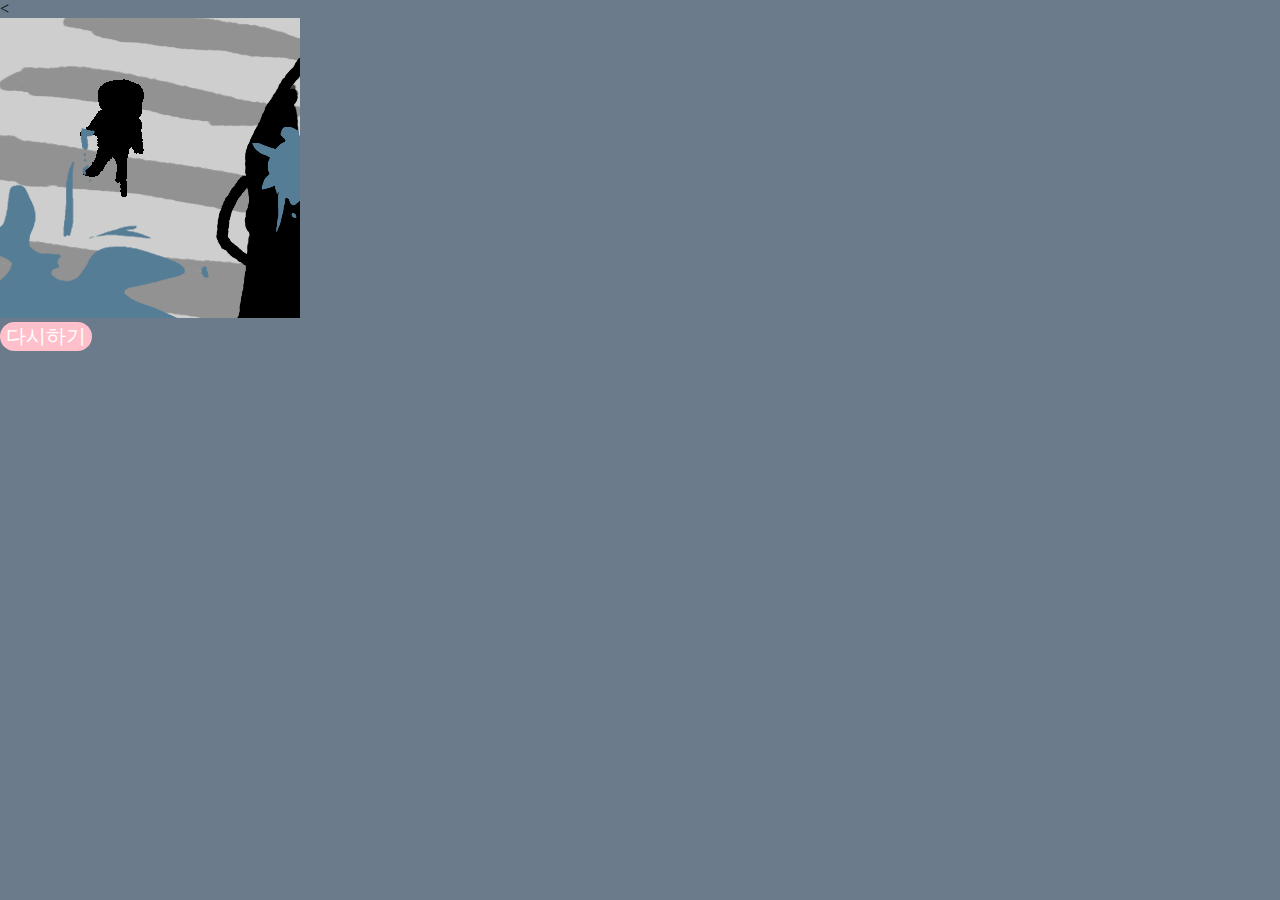
<file: page/result-10.html>
<!DOCTYPE html>
<html lang="ko" dir="ltr">
  <head>
    <  <meta charset="utf-8">
      <meta name="viewport" content="width=device-width, initial-scale=1">
      <meta name="author" content="PandaCoding">
      <meta name="keywords" content="십이간지 연애유형">
      <meta name="description" content="십이간지 연애유형">

      <!--favicon-->
      <link rel="shortcut icon" href="../img/favicon.ico">
      <link rel="apple-touch-icon-precomposed" href="../img/favicon.ico" />



      <link href="https://cdn.jsdelivr.net/npm/bootstrap@5.0.0-beta2/dist/css/bootstrap.min.css" rel="stylesheet" integrity="sha384-BmbxuPwQa2lc/FVzBcNJ7UAyJxM6wuqIj61tLrc4wSX0szH/Ev+nYRRuWlolflfl" crossorigin="anonymous">
      <link rel="preconnect" href="https://fonts.gstatic.com">
      <link href="https://fonts.googleapis.com/css2?family=Nanum+Pen+Script&display=swap" rel="stylesheet">
      <link rel="stylesheet" href="../css/default.css">
      <link rel="stylesheet" href="../css/result.css">
  </head>
  <body>
    <section id="shareResult" class="mx-auto my-5 py-5 px-3">



      <div class="resultname">



      </div>
      <div id="resultImg" class="my-3 col-lg-6 col-md-8 col-sm-10 col-12 mx-auto">
        <img src="../img/image-10.png" alt="0" class="img-fluid">
      </div>
      <div class="resultDesc">


      </div>
      <script type="text/javascript">
        function moveHome(){
          location.href = "/index.html";
        }
      </script>
      <button type="button" class="gohome mt-3 py-2 px-3" onclick="js:moveHome()">다시하기</button>
    </section>
  </body>
</html>
</file>
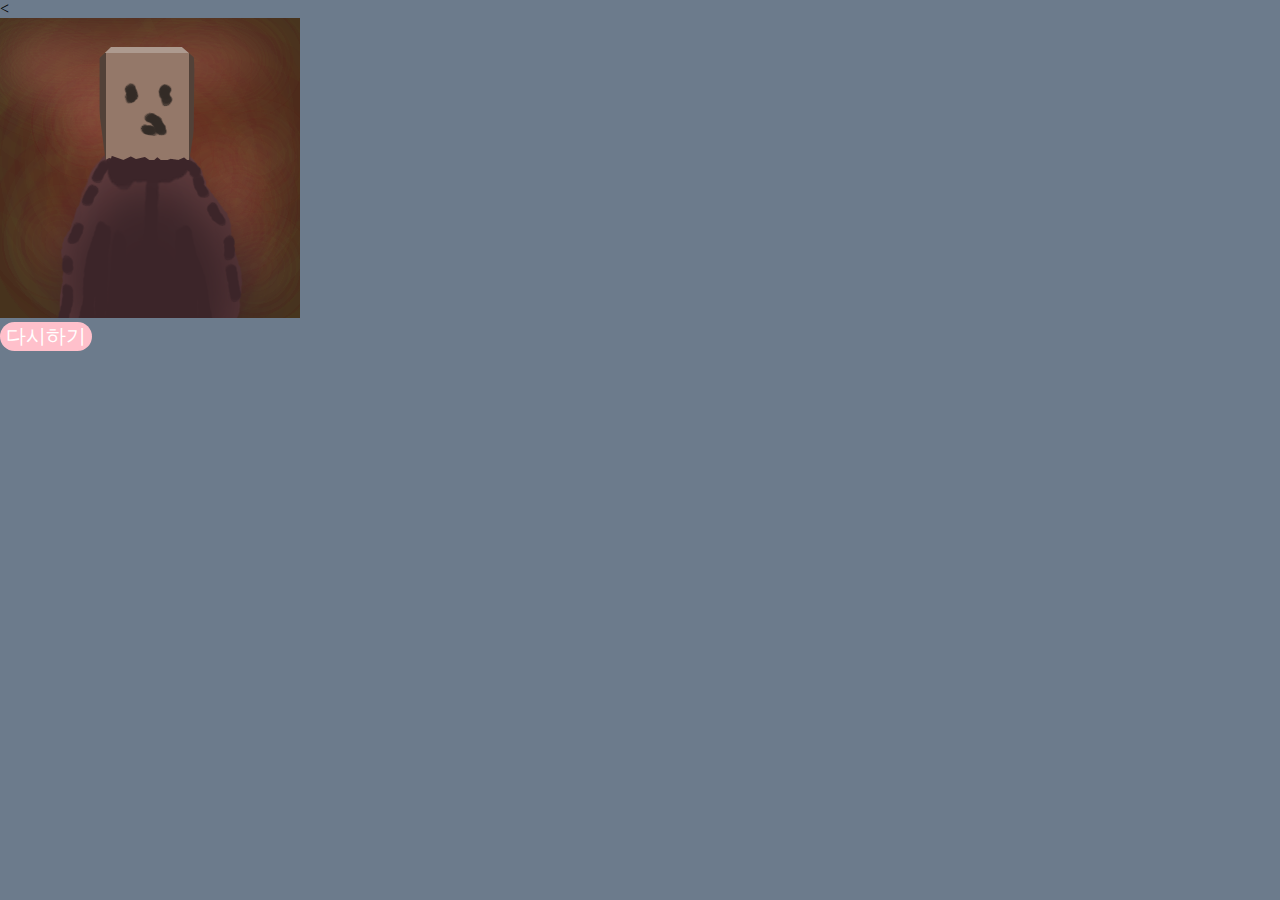
<file: page/result-11.html>
<!DOCTYPE html>
<html lang="ko" dir="ltr">
  <head>
    <  <meta charset="utf-8">
      <meta name="viewport" content="width=device-width, initial-scale=1">
      <meta name="author" content="PandaCoding">
      <meta name="keywords" content="십이간지 연애유형">
      <meta name="description" content="십이간지 연애유형">

      <!--favicon-->
      <link rel="shortcut icon" href="../img/favicon.ico">
      <link rel="apple-touch-icon-precomposed" href="../img/favicon.ico" />



      <link href="https://cdn.jsdelivr.net/npm/bootstrap@5.0.0-beta2/dist/css/bootstrap.min.css" rel="stylesheet" integrity="sha384-BmbxuPwQa2lc/FVzBcNJ7UAyJxM6wuqIj61tLrc4wSX0szH/Ev+nYRRuWlolflfl" crossorigin="anonymous">
      <link rel="preconnect" href="https://fonts.gstatic.com">
      <link href="https://fonts.googleapis.com/css2?family=Nanum+Pen+Script&display=swap" rel="stylesheet">
      <link rel="stylesheet" href="../css/default.css">
      <link rel="stylesheet" href="../css/result.css">
  </head>
  <body>
    <section id="shareResult" class="mx-auto my-5 py-5 px-3">



      <div class="resultname">



      </div>
      <div id="resultImg" class="my-3 col-lg-6 col-md-8 col-sm-10 col-12 mx-auto">
        <img src="../img/image-11.png" alt="0" class="img-fluid">
      </div>
      <div class="resultDesc">


      </div>
      <script type="text/javascript">
        function moveHome(){
          location.href = "/index.html";
        }
      </script>
      <button type="button" class="gohome mt-3 py-2 px-3" onclick="js:moveHome()">다시하기</button>
    </section>
  </body>
</html>
</file>
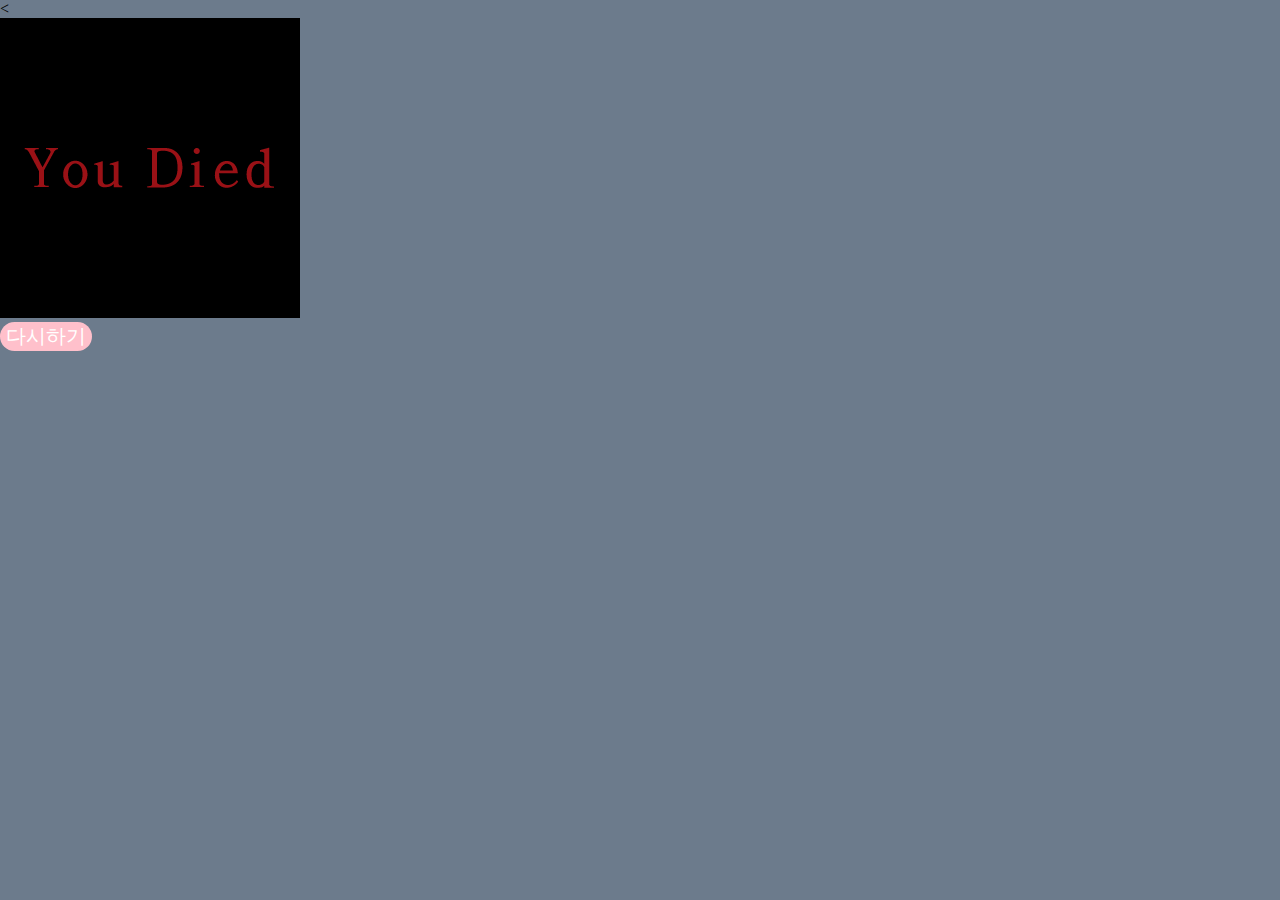
<file: page/result-3.html>
<!DOCTYPE html>
<html lang="ko" dir="ltr">
  <head>
    <  <meta charset="utf-8">
      <meta name="viewport" content="width=device-width, initial-scale=1">
      <meta name="author" content="PandaCoding">
      <meta name="keywords" content="십이간지 연애유형">
      <meta name="description" content="십이간지 연애유형">

      <!--favicon-->
      <link rel="shortcut icon" href="../img/favicon.ico">
      <link rel="apple-touch-icon-precomposed" href="../img/favicon.ico" />


      <link href="https://cdn.jsdelivr.net/npm/bootstrap@5.0.0-beta2/dist/css/bootstrap.min.css" rel="stylesheet" integrity="sha384-BmbxuPwQa2lc/FVzBcNJ7UAyJxM6wuqIj61tLrc4wSX0szH/Ev+nYRRuWlolflfl" crossorigin="anonymous">
      <link rel="preconnect" href="https://fonts.gstatic.com">
      <link href="https://fonts.googleapis.com/css2?family=Nanum+Pen+Script&display=swap" rel="stylesheet">
      <link rel="stylesheet" href="../css/default.css">
      <link rel="stylesheet" href="../css/result.css">
  </head>
  <body>
    <section id="shareResult" class="mx-auto my-5 py-5 px-3">

      <div class="resultname">

      </div>
      <div id="resultImg" class="my-3 col-lg-6 col-md-8 col-sm-10 col-12 mx-auto">
        <img src="../img/image-3.png" alt="0" class="img-fluid">
      </div>
      <div class="resultDesc">
    </div>
      <script type="text/javascript">
        function moveHome(){
          location.href = "/index.html";
        }
      </script>
      <button type="button" class="gohome mt-3 py-2 px-3" onclick="js:moveHome()">다시하기</button>
    </section>
  </body>
</html>
</file>
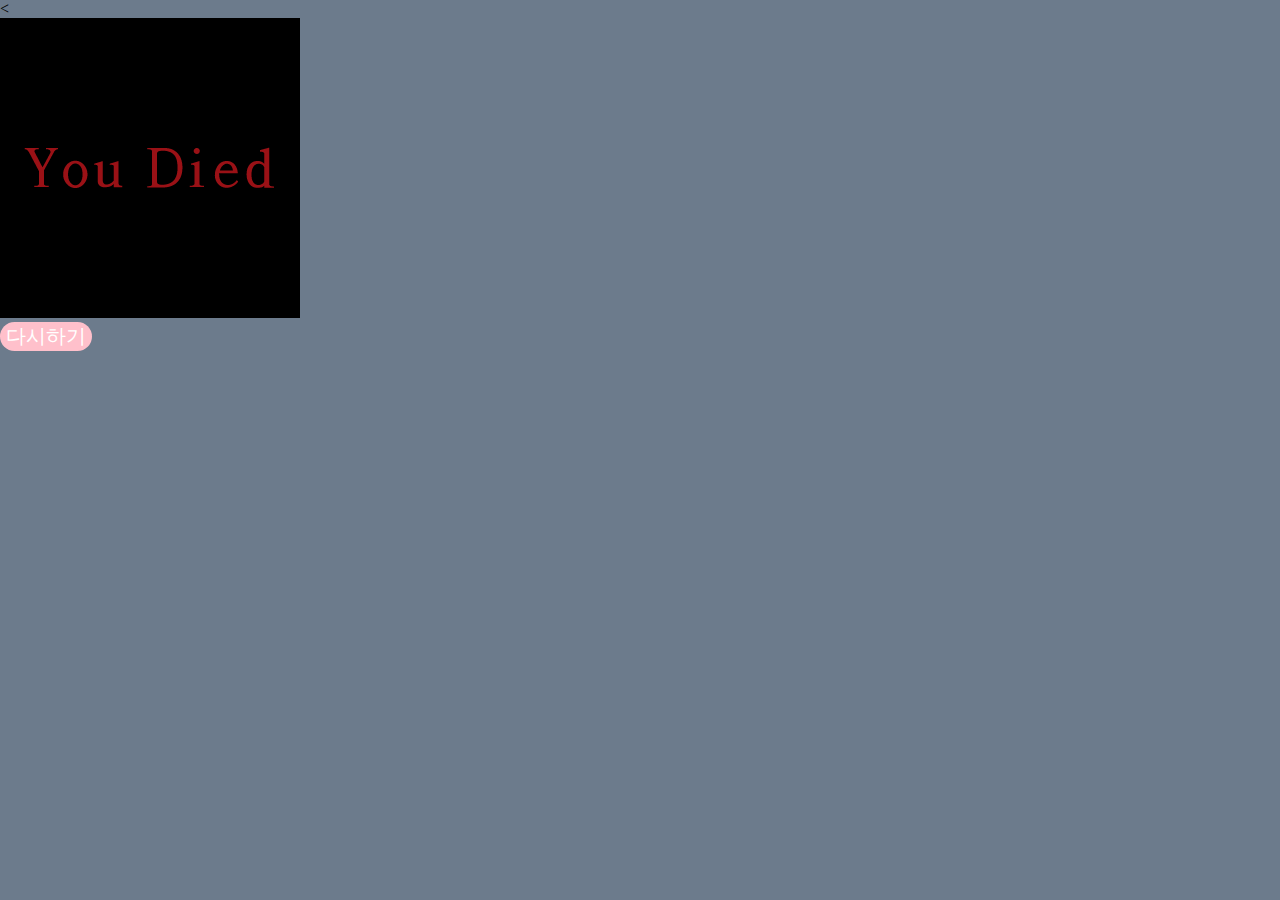
<file: page/result-4.html>
<!DOCTYPE html>
<html lang="ko" dir="ltr">
  <head>
    <  <meta charset="utf-8">
      <meta name="viewport" content="width=device-width, initial-scale=1">
      <meta name="author" content="PandaCoding">
      <meta name="keywords" content="십이간지 연애유형">
      <meta name="description" content="십이간지 연애유형">

      <!--favicon-->
      <link rel="shortcut icon" href="../img/favicon.ico">
      <link rel="apple-touch-icon-precomposed" href="../img/favicon.ico" />

      <link href="https://cdn.jsdelivr.net/npm/bootstrap@5.0.0-beta2/dist/css/bootstrap.min.css" rel="stylesheet" integrity="sha384-BmbxuPwQa2lc/FVzBcNJ7UAyJxM6wuqIj61tLrc4wSX0szH/Ev+nYRRuWlolflfl" crossorigin="anonymous">
      <link rel="preconnect" href="https://fonts.gstatic.com">
      <link href="https://fonts.googleapis.com/css2?family=Nanum+Pen+Script&display=swap" rel="stylesheet">
      <link rel="stylesheet" href="../css/default.css">
      <link rel="stylesheet" href="../css/result.css">
  </head>
  <body>
    <section id="shareResult" class="mx-auto my-5 py-5 px-3">

      <div class="resultname">

      </div>
      <div id="resultImg" class="my-3 col-lg-6 col-md-8 col-sm-10 col-12 mx-auto">
        <img src="../img/image-4.png" alt="0" class="img-fluid">
      </div>
      <div class="resultDesc">
    </div>
      <script type="text/javascript">
        function moveHome(){
          location.href = "/index.html";
        }
      </script>
      <button type="button" class="gohome mt-3 py-2 px-3" onclick="js:moveHome()">다시하기</button>
    </section>
  </body>
</html>
</file>
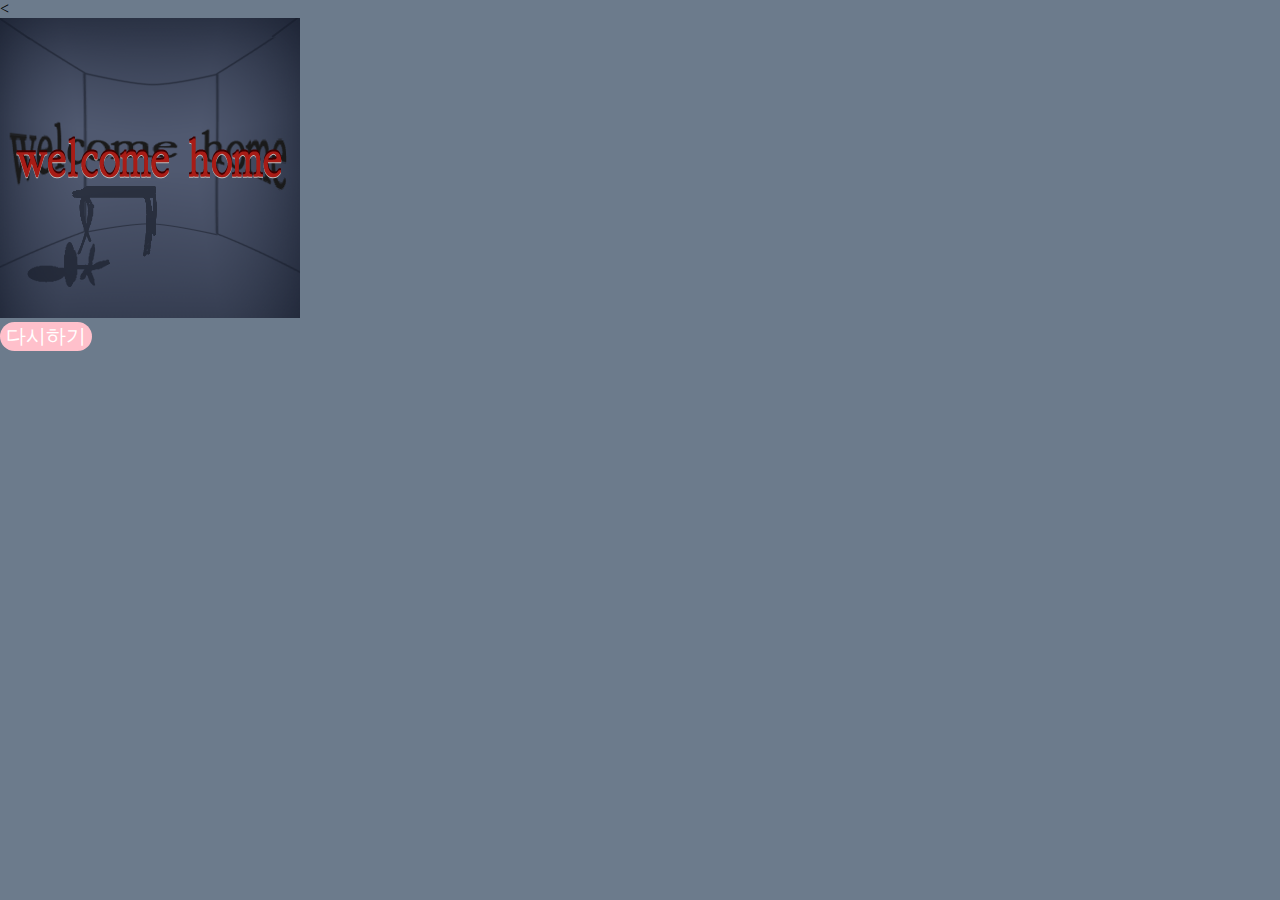
<file: page/result-5.html>
<!DOCTYPE html>
<html lang="ko" dir="ltr">
  <head>
    <  <meta charset="utf-8">
      <meta name="viewport" content="width=device-width, initial-scale=1">
      <meta name="author" content="PandaCoding">
      <meta name="keywords" content="십이간지 연애유형">
      <meta name="description" content="십이간지 연애유형">

      <!--favicon-->
      <link rel="shortcut icon" href="../img/favicon.ico">
      <link rel="apple-touch-icon-precomposed" href="../img/favicon.ico" />



      <link href="https://cdn.jsdelivr.net/npm/bootstrap@5.0.0-beta2/dist/css/bootstrap.min.css" rel="stylesheet" integrity="sha384-BmbxuPwQa2lc/FVzBcNJ7UAyJxM6wuqIj61tLrc4wSX0szH/Ev+nYRRuWlolflfl" crossorigin="anonymous">
      <link rel="preconnect" href="https://fonts.gstatic.com">
      <link href="https://fonts.googleapis.com/css2?family=Nanum+Pen+Script&display=swap" rel="stylesheet">
      <link rel="stylesheet" href="../css/default.css">
      <link rel="stylesheet" href="../css/result.css">
  </head>
  <body>
    <section id="shareResult" class="mx-auto my-5 py-5 px-3">



      <div class="resultname">


      </div>
      <div id="resultImg" class="my-3 col-lg-6 col-md-8 col-sm-10 col-12 mx-auto">
        <img src="../img/image-5.png" alt="0" class="img-fluid">
      </div>
      <div class="resultDesc">


      </div>
      <script type="text/javascript">
        function moveHome(){
          location.href = "/index.html";
        }
      </script>
      <button type="button" class="gohome mt-3 py-2 px-3" onclick="js:moveHome()">다시하기</button>
    </section>
  </body>
</html>
</file>
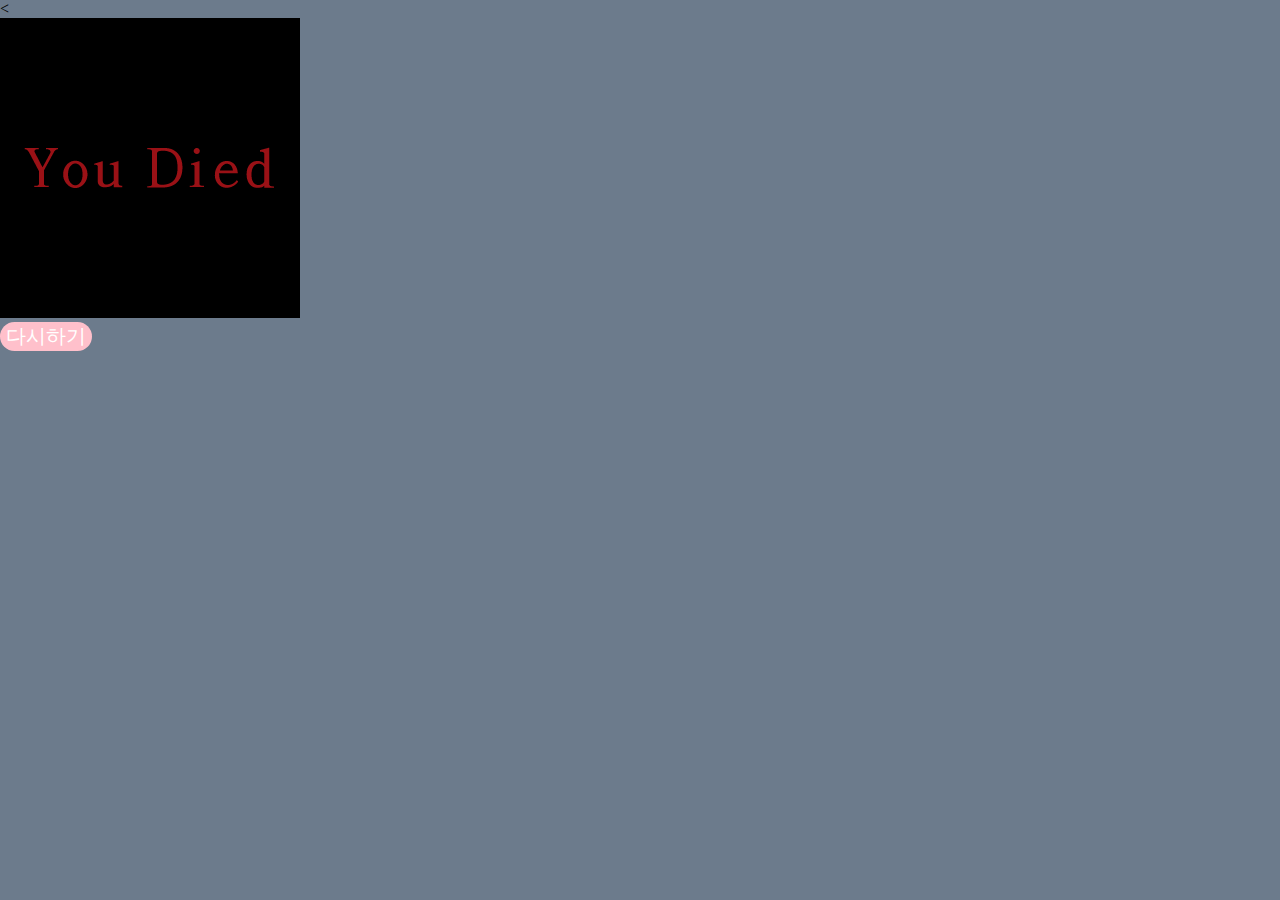
<file: page/result-6.html>
<!DOCTYPE html>
<html lang="ko" dir="ltr">
  <head>
    <  <meta charset="utf-8">
      <meta name="viewport" content="width=device-width, initial-scale=1">
      <meta name="author" content="PandaCoding">
      <meta name="keywords" content="십이간지 연애유형">
      <meta name="description" content="십이간지 연애유형">

      <!--favicon-->
      <link rel="shortcut icon" href="../img/favicon.ico">
      <link rel="apple-touch-icon-precomposed" href="../img/favicon.ico" />



      <link href="https://cdn.jsdelivr.net/npm/bootstrap@5.0.0-beta2/dist/css/bootstrap.min.css" rel="stylesheet" integrity="sha384-BmbxuPwQa2lc/FVzBcNJ7UAyJxM6wuqIj61tLrc4wSX0szH/Ev+nYRRuWlolflfl" crossorigin="anonymous">
      <link rel="preconnect" href="https://fonts.gstatic.com">
      <link href="https://fonts.googleapis.com/css2?family=Nanum+Pen+Script&display=swap" rel="stylesheet">
      <link rel="stylesheet" href="../css/default.css">
      <link rel="stylesheet" href="../css/result.css">
  </head>
  <body>
    <section id="shareResult" class="mx-auto my-5 py-5 px-3">



      <div class="resultname">



      </div>
      <div id="resultImg" class="my-3 col-lg-6 col-md-8 col-sm-10 col-12 mx-auto">
        <img src="../img/image-6.png" alt="0" class="img-fluid">
      </div>
      <div class="resultDesc">

      </div>
      <script type="text/javascript">
        function moveHome(){
          location.href = "/index.html";
        }
      </script>
      <button type="button" class="gohome mt-3 py-2 px-3" onclick="js:moveHome()">다시하기</button>
    </section>
  </body>
</html>
</file>
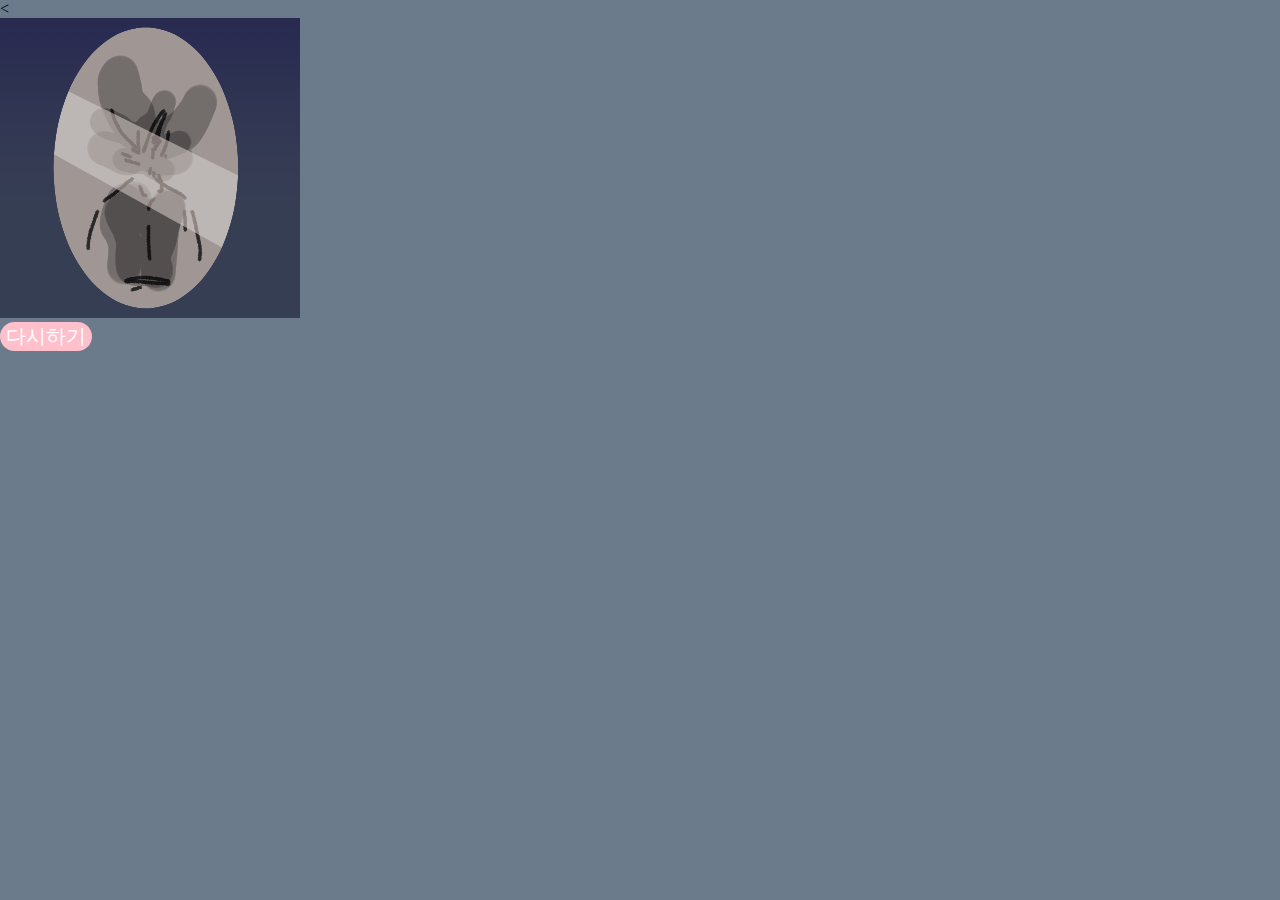
<file: page/result-8.html>
<!DOCTYPE html>
<html lang="ko" dir="ltr">
  <head>
    <  <meta charset="utf-8">
      <meta name="viewport" content="width=device-width, initial-scale=1">
      <meta name="author" content="PandaCoding">
      <meta name="keywords" content="십이간지 연애유형">
      <meta name="description" content="십이간지 연애유형">

      <!--favicon-->
      <link rel="shortcut icon" href="../img/favicon.ico">
      <link rel="apple-touch-icon-precomposed" href="../img/favicon.ico" />



      <link href="https://cdn.jsdelivr.net/npm/bootstrap@5.0.0-beta2/dist/css/bootstrap.min.css" rel="stylesheet" integrity="sha384-BmbxuPwQa2lc/FVzBcNJ7UAyJxM6wuqIj61tLrc4wSX0szH/Ev+nYRRuWlolflfl" crossorigin="anonymous">
      <link rel="preconnect" href="https://fonts.gstatic.com">
      <link href="https://fonts.googleapis.com/css2?family=Nanum+Pen+Script&display=swap" rel="stylesheet">
      <link rel="stylesheet" href="../css/default.css">
      <link rel="stylesheet" href="../css/result.css">
  </head>
  <body>
    <section id="shareResult" class="mx-auto my-5 py-5 px-3">



      <div class="resultname">



      </div>
      <div id="resultImg" class="my-3 col-lg-6 col-md-8 col-sm-10 col-12 mx-auto">
        <img src="../img/image-8.png" alt="0" class="img-fluid">
      </div>
      <div class="resultDesc">


      </div>
      <script type="text/javascript">
        function moveHome(){
          location.href = "/index.html";
        }
      </script>
      <button type="button" class="gohome mt-3 py-2 px-3" onclick="js:moveHome()">다시하기</button>
    </section>
  </body>
</html>
</file>
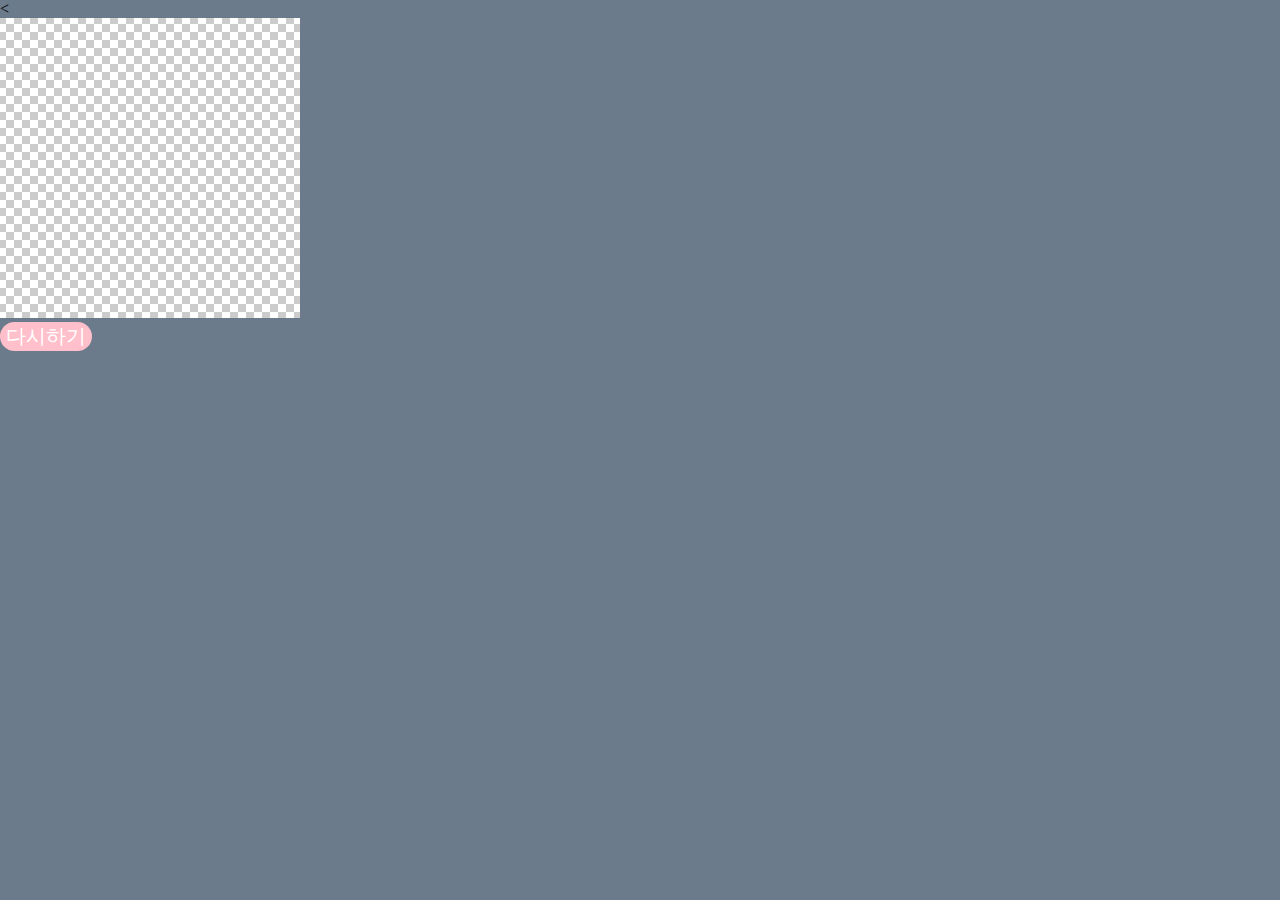
<file: page/result-9.html>
<!DOCTYPE html>
<html lang="ko" dir="ltr">
  <head>
    <  <meta charset="utf-8">
      <meta name="viewport" content="width=device-width, initial-scale=1">
      <meta name="author" content="PandaCoding">
      <meta name="keywords" content="십이간지 연애유형">
      <meta name="description" content="십이간지 연애유형">

      <!--favicon-->
      <link rel="shortcut icon" href="../img/favicon.ico">
      <link rel="apple-touch-icon-precomposed" href="../img/favicon.ico" />



      <link href="https://cdn.jsdelivr.net/npm/bootstrap@5.0.0-beta2/dist/css/bootstrap.min.css" rel="stylesheet" integrity="sha384-BmbxuPwQa2lc/FVzBcNJ7UAyJxM6wuqIj61tLrc4wSX0szH/Ev+nYRRuWlolflfl" crossorigin="anonymous">
      <link rel="preconnect" href="https://fonts.gstatic.com">
      <link href="https://fonts.googleapis.com/css2?family=Nanum+Pen+Script&display=swap" rel="stylesheet">
      <link rel="stylesheet" href="../css/default.css">
      <link rel="stylesheet" href="../css/result.css">
  </head>
  <body>
    <section id="shareResult" class="mx-auto my-5 py-5 px-3">



      <div class="resultname">



      </div>
      <div id="resultImg" class="my-3 col-lg-6 col-md-8 col-sm-10 col-12 mx-auto">
        <img src="../img/image-9.png" alt="0" class="img-fluid">
      </div>
      <div class="resultDesc">


      </div>
      <script type="text/javascript">
        function moveHome(){
          location.href = "/index.html";
        }
      </script>
      <button type="button" class="gohome mt-3 py-2 px-3" onclick="js:moveHome()">다시하기</button>
    </section>
  </body>
</html>
</file>
<file: css/default.css>
body{
  background-color: #6c7b8c;
  margin : 0;
	padding : 0;
	background : url (img.jpg) center center fixed no-repeat;
	word-break: keep-all;
}
video {
	position : fixed;
	top : 0;
	left : 0;
	min-width : 100 %;
	min-height : 100 %;
  width: auto;
  height: auto;
	z-index : -1;
}


*{
  font-family: 'Nanum Myeongjo', serif;
}
</file>
<file: css/result.css>
#result{
  display: none;
  background-color: whitesmoke;
  opacity: 80%;
  width: 80%;
  text-align: center;
  word-break: keep-all;
  border-radius: 15px;
}

.resultname{
  font-size: 26px;
}

.resultDesc{
  font-size: 20px;
}

.gohome{
  color: white;
  background-color: pink;
  font-size: 20px;
  word-break: keep-all;
  border: 0px;
  border-radius: 20px;
}
</file>
